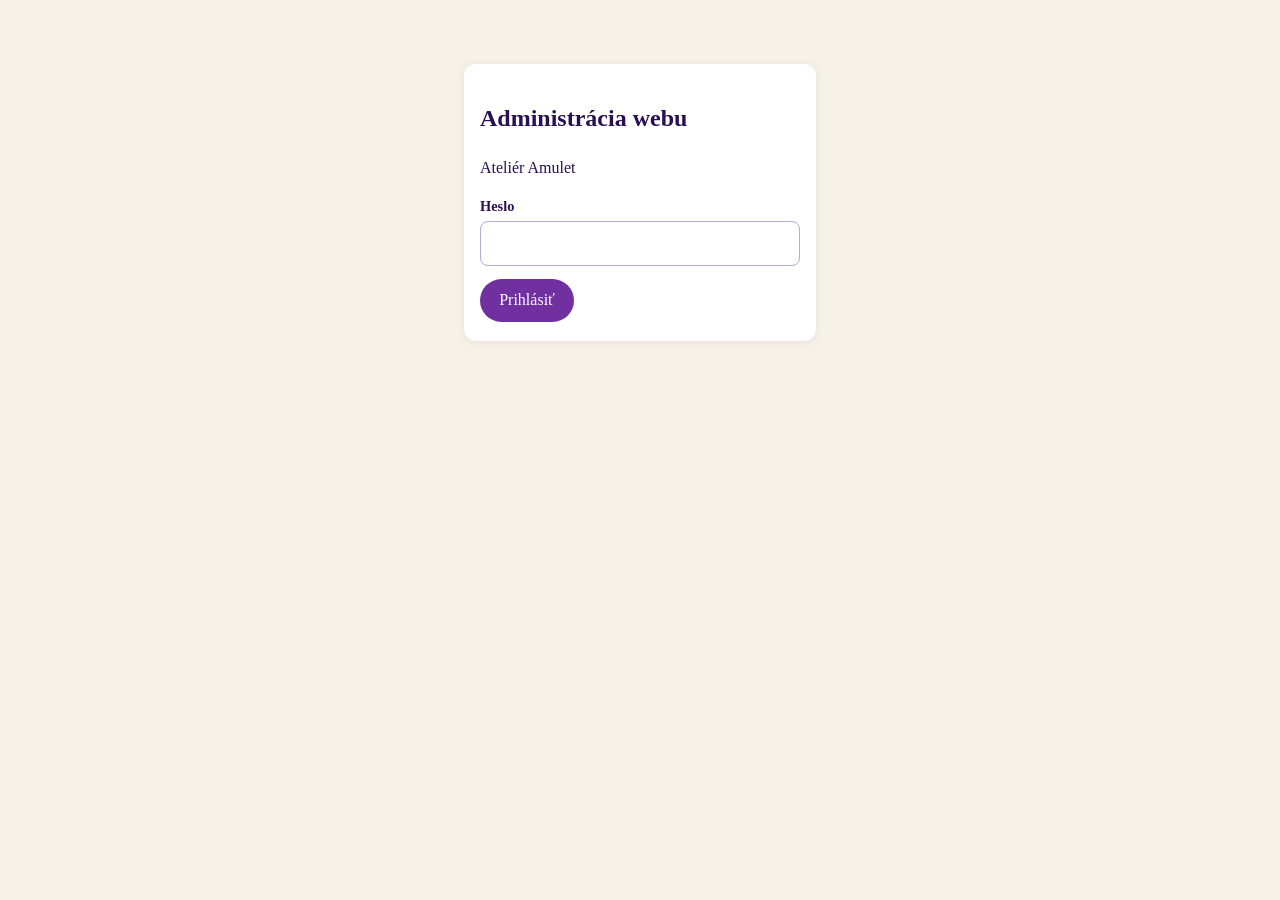
<file: static/admin/index.html>
<!DOCTYPE html>
<html lang="sk">
<head>
<meta charset="utf-8">
<meta name="viewport" content="width=device-width, initial-scale=1">
<meta name="robots" content="noindex, nofollow">
<title>Administrácia – Ateliér Amulet</title>
<link rel="stylesheet" href="admin.css">
</head>
<body>
<div id="app"></div>
<div id="toast" role="status" aria-live="polite"></div>
<script src="admin.js"></script>
</body>
</html>
</file>
<file: static/admin/admin.css>
*{box-sizing:border-box}body{margin:0;background:#f6f2e8;color:#2a0f52;font:16px/1.5 Georgia,"PT Serif",serif}
button,input,textarea,select{font:inherit}a{color:#7030a0}
.top{position:sticky;top:0;z-index:5;background:#330968;color:#fff;display:flex;gap:.6rem;align-items:center;padding:.7rem 1rem;flex-wrap:wrap}
.top b{margin-right:auto}.top a{color:#fff}.pub{font-size:.85rem;opacity:.9}
.tabs{display:flex;gap:.4rem;padding:.8rem 1rem 0;flex-wrap:wrap}
.tabs button{background:#fff;border:1.5px solid #b9a8d3;border-radius:999px;padding:.45rem 1rem;cursor:pointer;color:#330968}
.tabs button.on{background:#7030a0;color:#fff;border-color:#7030a0}
main{max-width:50rem;margin:0 auto;padding:1rem}
.card{background:#fff;border-radius:12px;padding:1rem;margin:0 0 1rem;box-shadow:0 1px 8px rgba(51,9,104,.08)}
label{display:block;font-weight:700;font-size:.9rem;margin:.6rem 0 .2rem}
input[type=text],input[type=email],input[type=password],textarea{width:100%;padding:.6rem;border:1.5px solid #b9a8d3;border-radius:8px;background:#fff}
textarea{min-height:6rem}
.btn{background:#7030a0;color:#fff;border:0;border-radius:999px;padding:.6rem 1.2rem;cursor:pointer}
.btn.sec{background:#fff;color:#7030a0;border:1.5px solid #7030a0}.btn.red{background:#fff;color:#a00;border:1.5px solid #a00}
.btn:disabled{opacity:.5;cursor:default}
.row{display:flex;gap:.5rem;flex-wrap:wrap;margin-top:.8rem}
.login{max-width:22rem;margin:4rem auto;padding:1rem}
.thumb{width:90px;height:60px;object-fit:cover;border-radius:6px;display:block;margin:.3rem 0}
.savebar{position:sticky;bottom:0;background:#fff;border-top:2px solid #7030a0;padding:.7rem 1rem;display:flex;gap:.6rem;justify-content:center}
#toast{position:fixed;left:50%;bottom:5rem;transform:translateX(-50%);background:#330968;color:#fff;padding:.7rem 1.2rem;border-radius:10px;display:none;max-width:90vw}
.hint{font-size:.85rem;color:#6b5a88;margin:.2rem 0}
</file>
